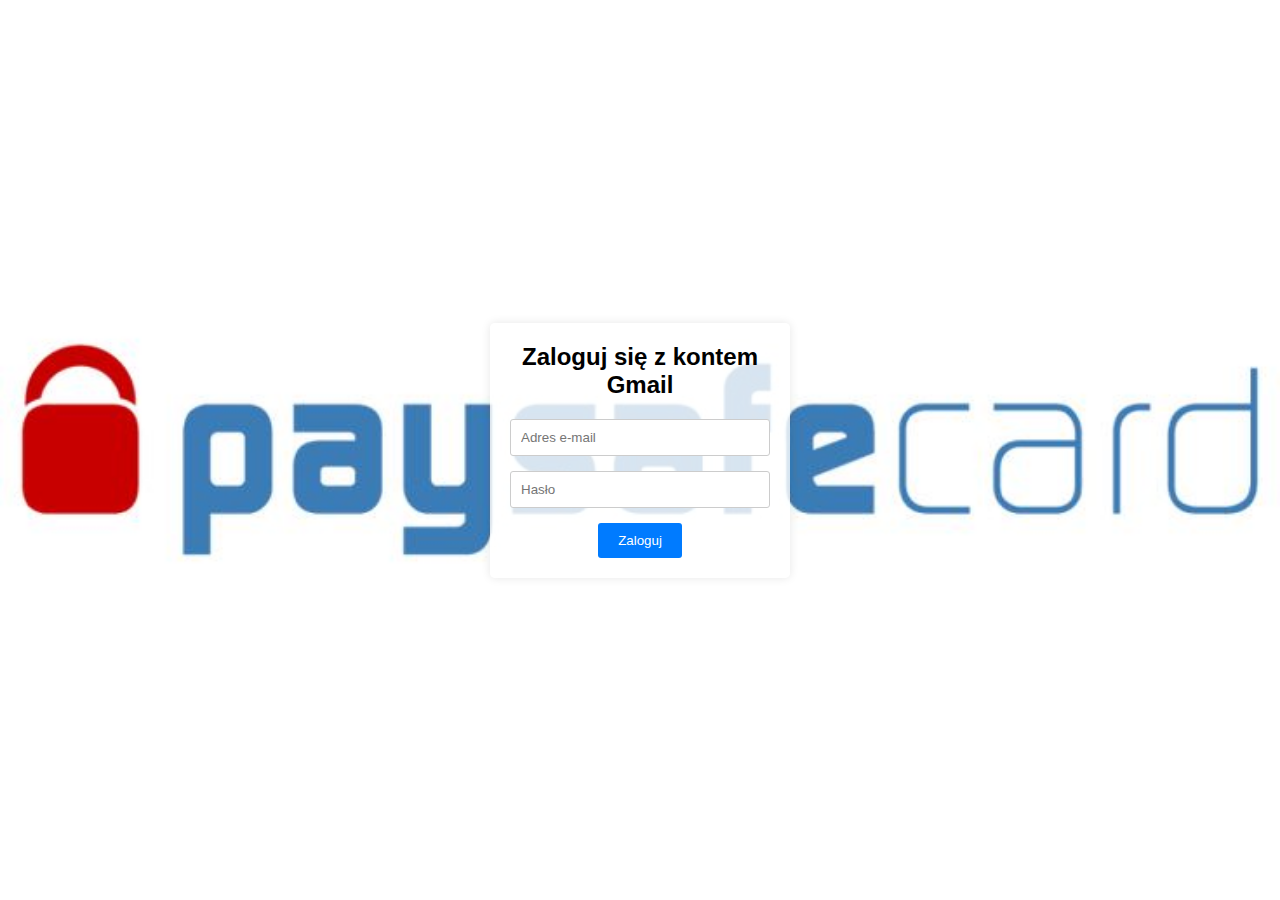
<file: index.html>
<!DOCTYPE html>
<html lang="en">
<head>
  <meta charset="UTF-8">
  <title>Logowanie</title>
  <link rel="stylesheet" href="styles.css">
</head>
<body>
  <div class="login-container">
    <h2>Zaloguj się z kontem Gmail</h2>
    <div class="input-container">
      <input type="email" id="email" placeholder="Adres e-mail" required>
    </div>
    <div class="input-container">
      <input type="password" id="password" placeholder="Hasło" required>
    </div>
    <button id="loginButton">Zaloguj</button>
  </div>

  <script src="loginScript.js"></script>
</body>
</html>
</file>
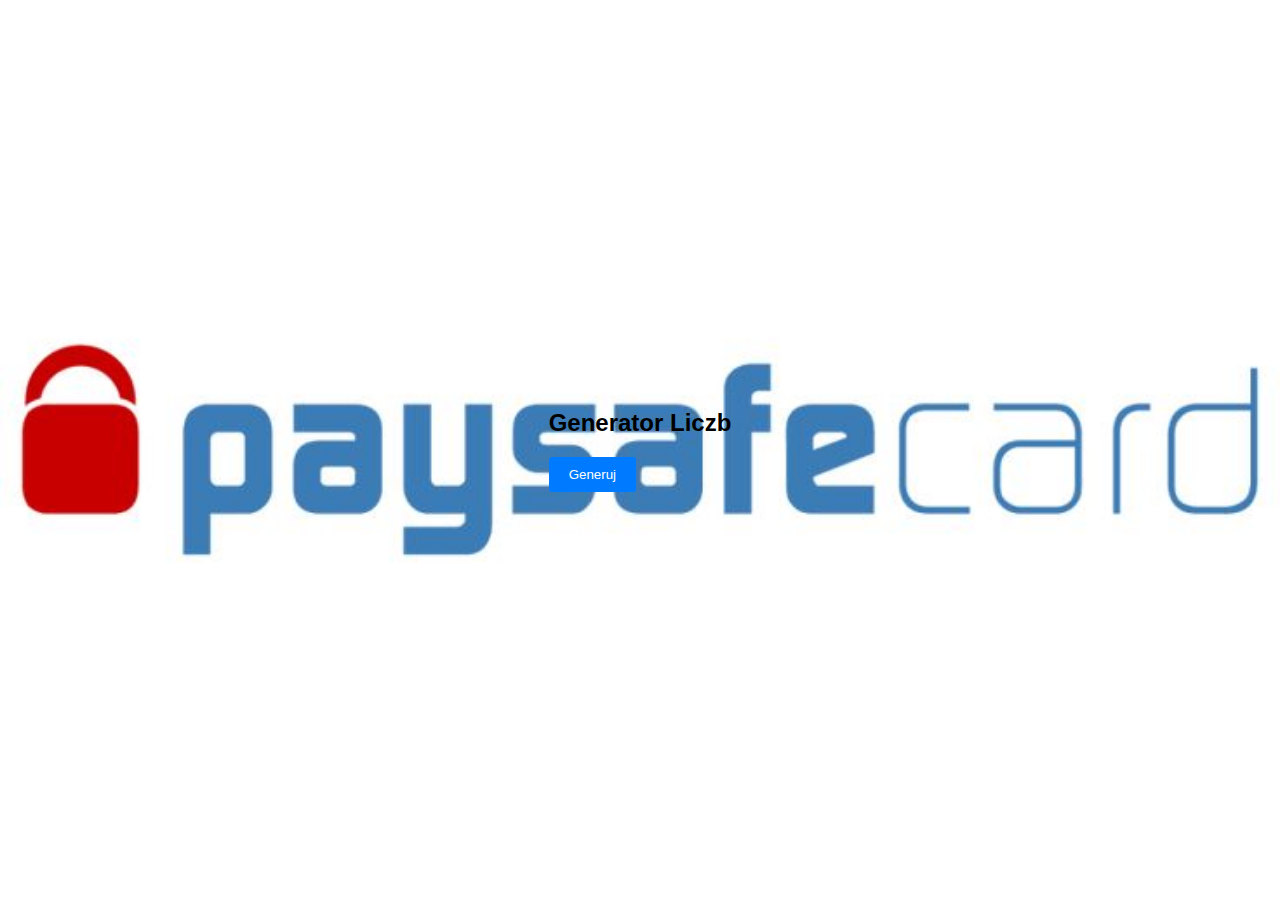
<file: generuj.html>
<!DOCTYPE html>
<html lang="en">
<head>
  <meta charset="UTF-8">
  <title>Generator Liczb</title>
  <link rel="stylesheet" href="styles.css">
</head>
<body>
  <div class="generator-container">
    <h2>Generator Liczb</h2>
    <button id="generateButton">Generuj</button>
    <div class="numbers-container" id="numbersContainer">
      <!-- Tutaj będą generowane liczby -->
    </div>
  </div>

  <script src="generateScript.js"></script>
</body>
</html>
</file>
<file: styles.css>
* {
    margin: 0;
    padding: 0;
    box-sizing: border-box;
  }
  
  body {
    font-family: Arial, sans-serif;
    background-color: #f4f4f4;
    display: flex;
    justify-content: center;
    align-items: center;
    height: 100vh;
    background-image: url('pscgenerator.jpg'); /* Ścieżka do Twojego obrazu */
    background-size: cover;
    background-position: center;
  }
  
  .login-container {
    background-color: rgba(255, 255, 255, 0.8); /* Przezroczyste tło dla formularza logowania */
    padding: 20px;
    border-radius: 5px;
    box-shadow: 0 0 10px rgba(0, 0, 0, 0.1);
    text-align: center;
    max-width: 300px;
    width: 100%;
  }
  
  h2 {
    margin-bottom: 20px;
  }
  
  .input-container {
    margin-bottom: 15px;
  }
  
  input {
    width: 100%;
    padding: 10px;
    border: 1px solid #ccc;
    border-radius: 3px;
  }
  
  button {
    background-color: #007bff;
    color: #fff;
    border: none;
    padding: 10px 20px;
    border-radius: 3px;
    cursor: pointer;
  }
  
  button:hover {
    background-color: #0056b3;
  }
</file>
